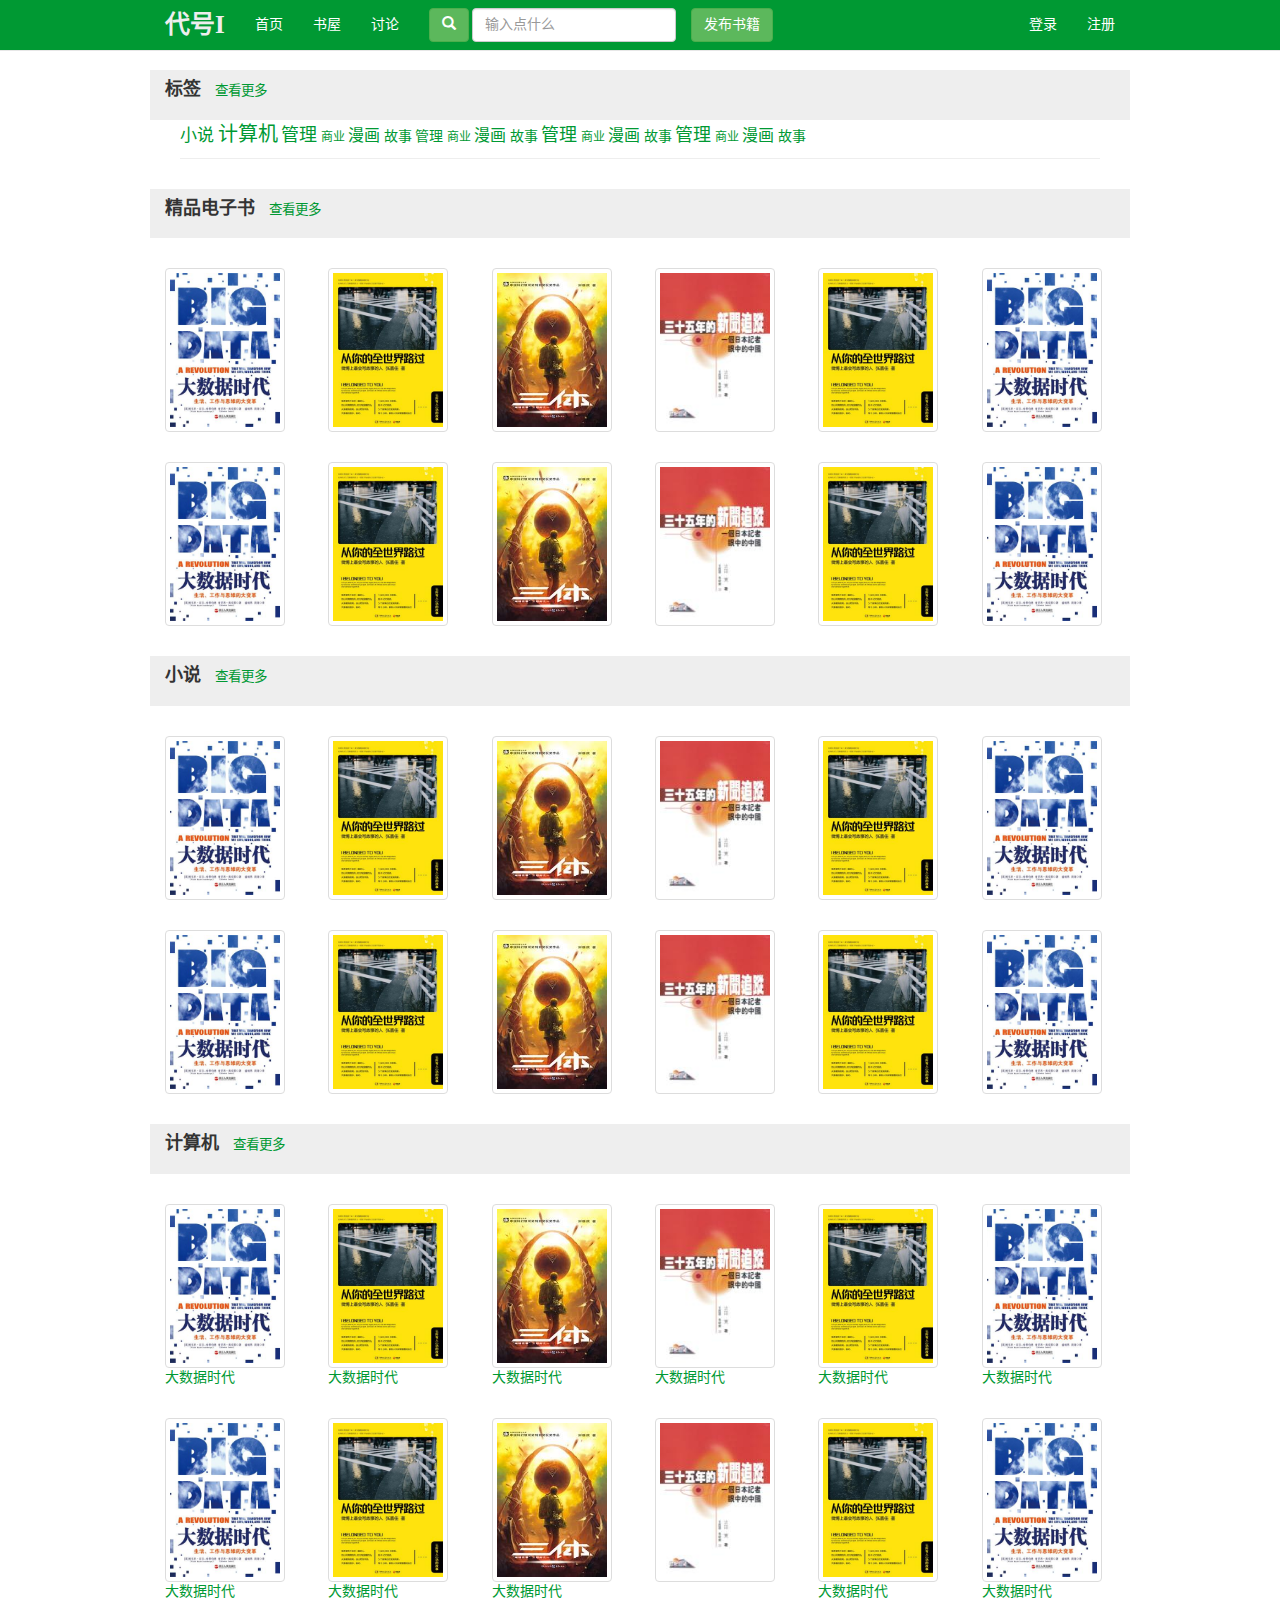
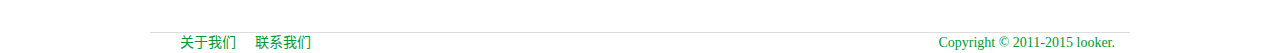
<file: index.html>
<!DOCTYPE html>
<html lang="zh-CN">
<head>
    <meta charset="utf-8"/>
    <link rel="stylesheet" href="css/bootstrap.min.css">
    <link rel="stylesheet" href="css/style.css">
    <script src="js/jquery.min.js"></script>
    <script src="js/bootstrap.min.js"></script>
    <script>
        $(function () {
            $('[data-toggle="popover"]').mousemove(function () {
                $popover();
            });
        });
    </script>
</head>
<body>
<nav class="navbar navbar-default navbar-fixed-top" id="nav">
    <div class="container">
        <div class="navbar-header">
            <a class="navbar-brand" href="#" style="font-size:25px"><b>代号I</b></a>
        </div>
        <div class="collapse navbar-collapse">
            <ul class="nav navbar-nav">
                <li><a href="index.html">首页</a></li>
                <li><a href="#">书屋</a></li>
                <li><a href="#">讨论</a></li>
            </ul>
            <form class="navbar-form navbar-left" role="search">
                <div class="form-group">
                    <button type="submit" class="btn btn-success"><span class="glyphicon glyphicon-search"
                                                                        aria-hidden="true"></span></button>
                    <input type="text" class="form-control" placeholder="输入点什么">
                </div>
            </form>
            <a href="share_book.html" class="btn btn-success navbar-btn">发布书籍</a>
            <ul class="nav navbar-nav navbar-right">
                <!--     <li><a href="#">消息</a></li>
                    <li class="dropdown">
                      <a href="#" class="dropdown-toggle" data-toggle="dropdown" role="button" aria-expanded="false">刘俊杰 <span class="caret"></span></a>
                      <ul class="dropdown-menu" role="menu">
                        <li><a href="#">账号设置</a></li>
                        <li><a href="#">密码修改</a></li>
                        <li class="divider"></li>
                        <li><a href="#">登出</a></li>
                      </ul>
                    </li> -->
                <li><a href="#" data-toggle="modal" data-target="#loginModal">登录</a></li>
                <li><a href="#" data-toggle="modal" data-target="#loginModal">注册</a></li>
            </ul>
        </div>
        <!-- /.navbar-collapse -->
    </div>
    <!-- /.container-fluid -->
</nav>
<div class="container" id="body">
<div class="row">
    <div class="col-md-12" id="booklist_title">
        <div class="page-header">
            <h4 id="title"><b>标签</b>&nbsp;&nbsp;
                <small><a href="#">查看更多</a></small>
            </h4>
        </div>
    </div>
</div>
<div class="col-md-12">
    <div class="page-header">
        <span id="tag-size6"><a href="#">小说</a></span>
        <span id="tag-size9"><a href="#">计算机</a></span>
        <span id="tag-size7"><a href="#">管理</a></span>
        <span id="tag-size2"><a href="#">商业</a></span>
        <span id="tag-size5"><a href="#">漫画</a></span>
        <span id="tag-size3"><a href="#">故事</a></span>
        <span id="tag-size20"><a href="#">管理</a></span>
        <span id="tag-size2"><a href="#">商业</a></span>
        <span id="tag-size5"><a href="#">漫画</a></span>
        <span id="tag-size3"><a href="#">故事</a></span>
        <span id="tag-size7"><a href="#">管理</a></span>
        <span id="tag-size2"><a href="#">商业</a></span>
        <span id="tag-size5"><a href="#">漫画</a></span>
        <span id="tag-size3"><a href="#">故事</a></span>
        <span id="tag-size7"><a href="#">管理</a></span>
        <span id="tag-size2"><a href="#">商业</a></span>
        <span id="tag-size5"><a href="#">漫画</a></span>
        <span id="tag-size3"><a href="#">故事</a></span>
    </div>
</div>
<div class="row">
    <div class="col-xs-4 col-md-12" id="booklist_title">
        <div class="page-header">
            <h4 id="title"><b>精品电子书</b>&nbsp;&nbsp;
                <small><a href="#">查看更多</a></small>
            </h4>
        </div>
    </div>
</div>
<div class="row">
    <div class="col-xs-2 col-md-2" id="book">
        <div class="book_list">
            <a href=""><img src="img/book.jpg" class="img-thumbnail" trigger='hover' data-toggle="popover"
                            title="Popover title"
                            data-content="And here's some amazing content. It's very engaging. Right?"/></a>
        </div>
    </div>
    <div class="col-xs-2 col-md-2" id="book">
        <div class="book_list">
            <img src="img/book1.jpg" class="img-thumbnail"/>
        </div>
    </div>
    <div class="col-xs-2 col-md-2" id="book">
        <div class="book_list">
            <img src="img/book2.jpg" class="img-thumbnail"/>
        </div>
    </div>
    <div class="col-xs-2 col-md-2" id="book">
        <div class="book_list">
            <img src="img/book3.jpg" class="img-thumbnail"/>
        </div>
    </div>
    <div class="col-xs-2 col-md-2" id="book">
        <div class="book_list">
            <img src="img/book4.jpg" class="img-thumbnail"/>
        </div>
    </div>
    <div class="col-xs-2 col-md-2" id="book">
        <div class="book_list">
            <img src="img/book.jpg" class="img-thumbnail"/>
        </div>
    </div>
    <div class="col-xs-2 col-md-2" id="book">
        <div class="book_list">
            <img src="img/book.jpg" class="img-thumbnail"/>
        </div>
    </div>
    <div class="col-xs-2 col-md-2" id="book">
        <div class="book_list">
            <img src="img/book1.jpg" class="img-thumbnail"/>
        </div>
    </div>
    <div class="col-xs-2 col-md-2" id="book">
        <div class="book_list">
            <img src="img/book2.jpg" class="img-thumbnail"/>
        </div>
    </div>
    <div class="col-xs-2 col-md-2" id="book">
        <div class="book_list">
            <img src="img/book3.jpg" class="img-thumbnail"/>
        </div>
    </div>
    <div class="col-xs-2 col-md-2" id="book">
        <div class="book_list">
            <img src="img/book4.jpg" class="img-thumbnail"/>
        </div>
    </div>
    <div class="col-xs-2 col-md-2" id="book">
        <div class="book_list">
            <img src="img/book.jpg" class="img-thumbnail"/>
        </div>
    </div>
</div>
<div class="row">
    <div class="col-md-12" id="booklist_title">
        <div class="page-header">
            <h4 id="title"><b>小说</b>&nbsp;&nbsp;
                <small><a href="#">查看更多</a></small>
            </h4>
        </div>
    </div>
</div>
<div class="row">
    <div class="col-md-2">
        <div class="book_list" id="book">
            <img src="img/book.jpg" class="img-thumbnail"/>
        </div>
    </div>
    <div class="col-md-2">
        <div class="book_list" id="book">
            <img src="img/book1.jpg" class="img-thumbnail"/>
        </div>
    </div>
    <div class="col-md-2">
        <div class="book_list" id="book">
            <img src="img/book2.jpg" class="img-thumbnail"/>
        </div>
    </div>
    <div class="col-md-2">
        <div class="book_list" id="book">
            <img src="img/book3.jpg" class="img-thumbnail"/>
        </div>
    </div>
    <div class="col-md-2">
        <div class="book_list" id="book">
            <img src="img/book4.jpg" class="img-thumbnail"/>
        </div>
    </div>
    <div class="col-md-2">
        <div class="book_list" id="book">
            <img src="img/book.jpg" class="img-thumbnail"/>
        </div>
    </div>
    <div class="col-md-2">
        <div class="book_list" id="book">
            <img src="img/book.jpg" class="img-thumbnail"/>
        </div>
    </div>
    <div class="col-md-2">
        <div class="book_list" id="book">
            <img src="img/book1.jpg" class="img-thumbnail"/>
        </div>
    </div>
    <div class="col-md-2">
        <div class="book_list" id="book">
            <img src="img/book2.jpg" class="img-thumbnail"/>
        </div>
    </div>
    <div class="col-md-2">
        <div class="book_list" id="book">
            <img src="img/book3.jpg" class="img-thumbnail"/>
        </div>
    </div>
    <div class="col-md-2">
        <div class="book_list" id="book">
            <img src="img/book4.jpg" class="img-thumbnail"/>
        </div>
    </div>
    <div class="col-md-2">
        <div class="book_list" id="book">
            <img src="img/book.jpg" class="img-thumbnail"/>
        </div>
    </div>
</div>
<div class="row">
    <div class="col-md-12" id="booklist_title">
        <div class="page-header">
            <h4 id="title"><b>计算机</b>&nbsp;&nbsp;
                <small><a href="#">查看更多</a></small>
            </h4>
        </div>
    </div>
</div>
<div class="row">
    <div class="col-md-2">
        <div class="book_list" id="book">
            <img src="img/book.jpg" class="img-thumbnail"/>
            <a href="" style="text-align:center">大数据时代</a>
        </div>
    </div>
    <div class="col-md-2">
        <div class="book_list" id="book">
            <img src="img/book1.jpg" class="img-thumbnail"/>
            <a href="">大数据时代</a>
        </div>
    </div>
    <div class="col-md-2">
        <div class="book_list" id="book">
            <img src="img/book2.jpg" class="img-thumbnail"/>
            <a href="">大数据时代</a>
        </div>
    </div>
    <div class="col-md-2">
        <div class="book_list" id="book">
            <img src="img/book3.jpg" class="img-thumbnail"/>
            <a href="">大数据时代</a>
        </div>
    </div>
    <div class="col-md-2">
        <div class="book_list" id="book">
            <img src="img/book4.jpg" class="img-thumbnail"/>
            <a href="">大数据时代</a>
        </div>
    </div>
    <div class="col-md-2">
        <div class="book_list" id="book">
            <img src="img/book.jpg" class="img-thumbnail"/>
            <a href="">大数据时代</a>
        </div>
    </div>
    <div class="col-md-2">
        <div class="book_list" id="book">
            <img src="img/book.jpg" class="img-thumbnail"/>
            <a href="">大数据时代</a>
        </div>
    </div>
    <div class="col-md-2">
        <div class="book_list" id="book">
            <img src="img/book1.jpg" class="img-thumbnail"/>
            <a href="">大数据时代</a>
        </div>
    </div>
    <div class="col-md-2">
        <div class="book_list" id="book">
            <img src="img/book2.jpg" class="img-thumbnail"/>
            <a href="">大数据时代</a>
        </div>
    </div>
    <div class="col-md-2">
        <div class="book_list" id="book">
            <img src="img/book3.jpg" class="img-thumbnail"/>
        </div>
    </div>
    <div class="col-md-2">
        <div class="book_list" id="book">
            <img src="img/book4.jpg" class="img-thumbnail"/>
            <a href="">大数据时代</a>
        </div>
    </div>
    <div class="col-md-2">
        <div class="book_list" id="book">
            <img src="img/book.jpg" class="img-thumbnail"/>
            <a href="">大数据时代</a>
        </div>
    </div>
</div>
</div>
</div>
</body>
<footer>
    <div class="container">
        <div class="row" id="footer">
            <div class="line"></div>
            <div class="col-md-12" id="about">
                <a href="#">关于我们</a>
                <a href="#">联系我们</a>
                <a href="#" id="copyright">Copyright © 2011-2015 looker.</a>
            </div>
        </div>
    </div>
</footer>
<div class="modal fade" id="loginModal">
    <div class="modal-dialog modal-lg">
        <div class="modal-content">
            <div class="modal-header" id="modal_title">
                <button type="button" class="close" data-dismiss="modal" aria-label="Close"><span
                        aria-hidden="true">&times;</span></button>
                <h4 class="modal-title"><b>登录</b></h4>
            </div>
            <div class="modal-body">
                <div class="container-fluid">
                    <div class="row">
                        <div class="col-md-1">
                        </div>
                        <div class="col-md-5">
                            <form>
                                <label for="recipient-name" class="control-label"><h3><b>创建新账号:</b></h3></label>

                                <div class="form-group">
                                    <label for="recipient-name" class="control-label">用户名:</label>
                                    <input type="text" class="form-control" id="recipient-name">
                                </div>
                                <div class="form-group">
                                    <label for="message-text" class="control-label">Email:</label>
                                    <input type="email" class="form-control" id="recipient-name">
                                </div>
                                <div class="form-group">
                                    <label for="message-text" class="control-label">密码:</label>
                                    <input type="password" class="form-control" id="recipient-name">
                                </div>
                                <div class="form-group">
                                    <button class="btn btn-success" type="submit" value="登录">注册</button>
                                </div>
                            </form>
                        </div>
                        <div class="login-vline hidden-xs hidden-sm"></div>
                        <div class="col-md-1">
                        </div>
                        <div class="col-md-5">
                            <form>
                                <label for="recipient-name" class="control-label"><h3><b>用户登录:</b></h3></label>

                                <div class="form-group">
                                    <label for="recipient-name" class="control-label">用户名:</label>
                                    <input type="text" class="form-control" id="recipient-name">
                                </div>
                                <div class="form-group">
                                    <label for="message-text" class="control-label">密码:</label>
                                    <input type="text" class="form-control" id="recipient-name">
                                </div>
                                <div class="form-group">
                                    <button class="btn btn-success" type="submit" value="登录">登录</button>
                                </div>
                            </form>
                        </div>
                    </div>
                </div>
            </div>
            <!-- /.modal-content -->
        </div>
        <!-- /.modal-dialog -->
    </div>
    <!-- /.modal -->
</html>
</file>
<file: css/style.css>
. {
    font-family: "微软雅黑";
}

#nav {
    background-color: #009933;
}

.book_list img {
    width: 120px;
    height: 164px;
}

.line {
    height: 1px;
    border-top: 1px solid #ddd;
    text-align: center;
}

#book {
    margin-top: 30px;
}

body {
    padding-top: 40px;
    font-family: "微软雅黑";
}

.page-header {
    margin-top: 0px;
    margin-bottom: 0px;
}

#body {
    background: none repeat scroll 0 0 #fff;
}

#booklist_title {
    margin-top: 30px;
    background-color: #EEEEEE;
}

.container {
    width: 980px;
}

footer {
    font-family: "微软雅黑";
    background: none repeat scroll 0 0 #fff;
    margin-top: 30px;
    margin-left: auto;
    margin-right: auto;
    width: 980px;
}

footer a {
    color: #009933;
    margin-left: 15px;
}

footer a:hover {
    color: #333;
}

#footer {
    height: 20px;
}

#copyright {
    float: right;
}

.navbar-default .navbar-brand {
    color: #EEEEEE;
}

.navbar-default .navbar-nav > li > a {
    color: #FFFFFF;
}

a {
    color: #009933;
    text-decoration: none;
}

.dropdown-menu > li > a {

    color: #009933;

}

#tag-size1 {
    font-size: 11px;
}

#tag-size2 {
    font-size: 12px;
}

#tag-size3 {
    font-size: 14px;
}

#tag-size4 {
    font-size: 15px;
}

#tag-size5 {
    font-size: 16px;
}

#tag-size6 {
    font-size: 17px;
}

#tag-size7 {
    font-size: 18px;
}

#tag-size8 {
    font-size: 19px;
}

#tag-size9 {
    font-size: 20px;
}

#modal_title {
    background-color: #eee;
}

.form-control {
    width: 70%;
}

.login-vline {
    border-left: 1px solid #eee;
    height: 90%;
    left: 50%;
    position: absolute;
    top: 35px;
}

#description {
    width: 30%;
}

#rtags a {
    background-color: #f8f8f8;
    border: 1px solid #ddd;
    border-radius: 3px;
    color: #aaa;
    display: inline-block;
    margin-right: 6px;
    padding: 1px 3px;
}

#rtags a:hover, #rtags a.on {
    background-color: #fff;
    border-color: #999;
    color: #000;
    text-decoration: none;
}
</file>
